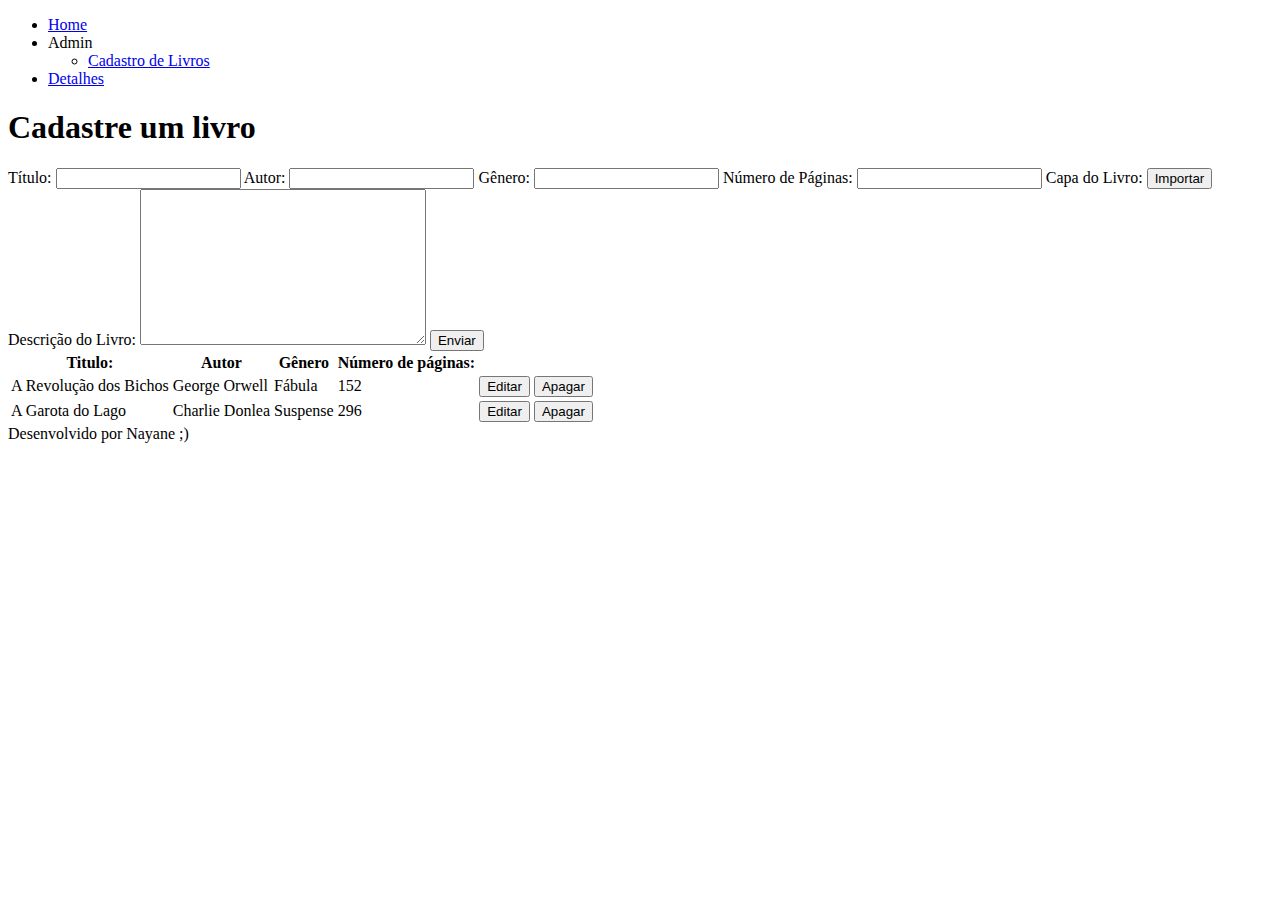
<file: cadastro.html>
<!DOCTYPE html>
<html lang="pt-br">
<head>
    <meta charset="UTF-8">
    <meta http-equiv="X-UA-Compatible" content="IE=edge">
    <meta name="viewport" content="width=device-width, initial-scale=1.0">
    <title>Cadastro</title>
</head>
<body>
    <nav>
        <ul>
            <li><a href="index.html">Home</a></li>
            <li>Admin
                <ul>
                    <li><a href="cadastro.html">Cadastro de Livros</a></li>
                </ul>
            </li>
            <li><a href="detalhes.html">Detalhes</a></li>
        </ul>
    </nav>
    <header>
        <h1>Cadastre um livro</h1>
    </header>
    <form action="button">
        <label>
            <span>Título:</span>
            <input name="titulo" type="text" >
        </label>
        <label>
            <span>Autor:</span>
            <input name="autor" type="text">
        </label>
        <label>
            <span>Gênero:</span>    
            <input name="genero" type="text">
        </label>
        <label>
            <span>Número de Páginas:</span>   
            <input name="paginas" type="number">
        </label>
        <label>
            <span>Capa do Livro:</span>
            <input type="button" value="Importar">
        </label>
        <label>
            <span>Descrição do Livro:</span>
            <textarea id="descrição" name="descrição"
            rows="10" cols="33">
            </textarea>
        </label>
        <button>Enviar</button>
    </form>

    <table>
        <tr>
            <th>Titulo:</th>
            <th>Autor</th>
            <th>Gênero</th>
            <th>Número de páginas:</th>

        </tr>
        <tr>
            <td>A Revolução dos Bichos</td>
            <td>George Orwell</td>
            <td>Fábula</td>
            <td>152</td>
            <td>
                <input id="edit" type="submit" nome="edit" value="Editar" />
                <input id="apagar" type="submit" name="apagar" value="Apagar" />
            </td>
        </tr>
        <tr>
            <td>A Garota do Lago</td>
            <td>Charlie Donlea</td>
            <td>Suspense</td>
            <td>296 </td>
            <td>
                <input id="edit" type="submit" nome="edit" value="Editar" />
                <input id="apagar" type="submit" name="apagar" value="Apagar" />
            </td>
        </tr>
    </table>
    <footer>Desenvolvido por Nayane ;)</footer>
</body>
</html>
</file>
